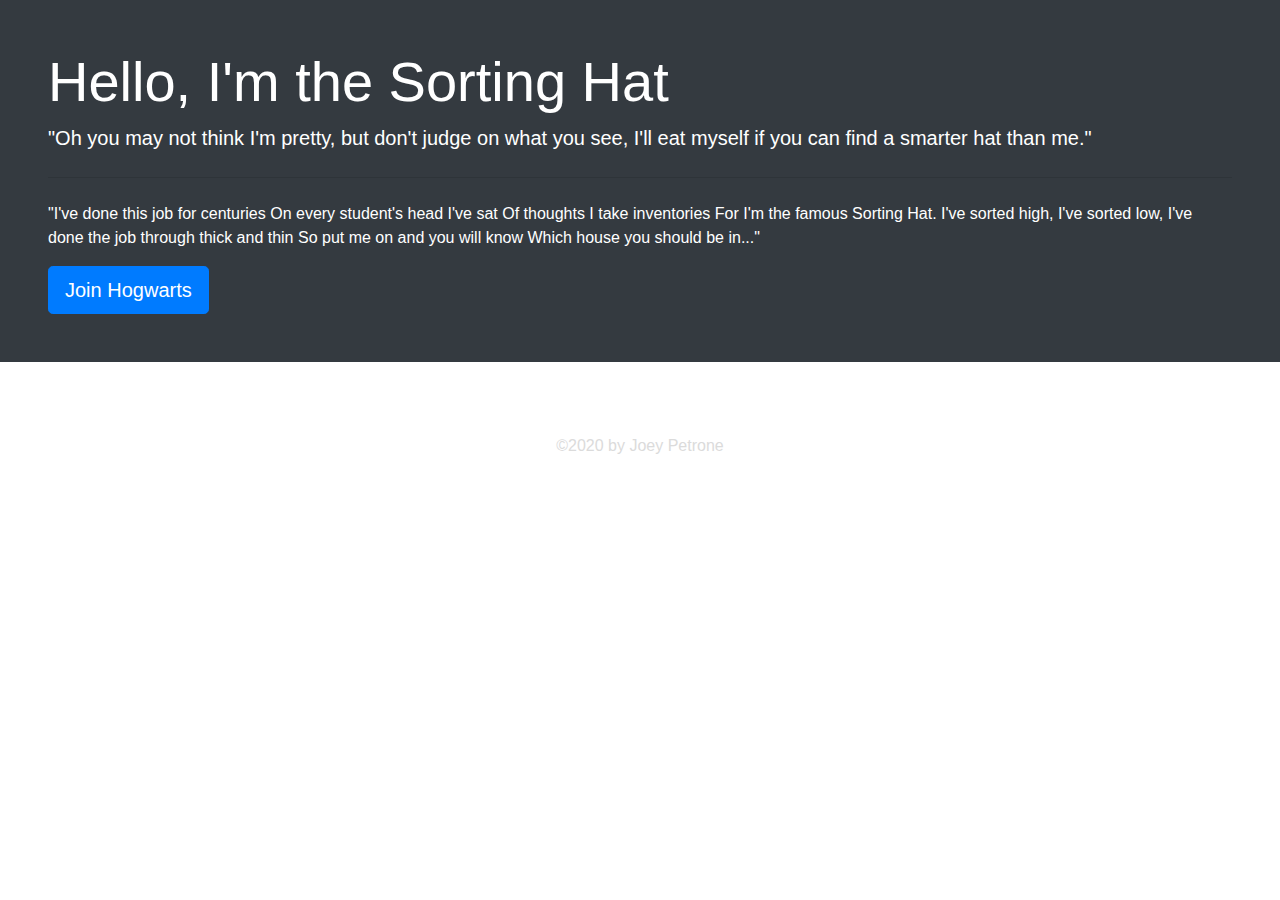
<file: index.html>
<!DOCTYPE html>
<html lang="en">
<head>
    <meta charset="UTF-8">
    <meta name="viewport" content="width=device-width, initial-scale=1.0">
    <meta http-equiv="X-UA-Compatible" content="ie=edge">
    <link rel="stylesheet" href="./main.css">
    <link rel="stylesheet" href="https://stackpath.bootstrapcdn.com/bootstrap/4.4.1/css/bootstrap.min.css" integrity="sha384-Vkoo8x4CGsO3+Hhxv8T/Q5PaXtkKtu6ug5TOeNV6gBiFeWPGFN9MuhOf23Q9Ifjh" crossorigin="anonymous">
    <title>Hogwarts Sorting Hat</title>
</head>
<body>
    <div class="jumbotron jumbotron-fluid bg-dark text-white p-5" id="jumbotron">
        <h1 class="display-4">Hello, I'm the Sorting Hat</h1>
        <p class="lead">"Oh you may not think I'm pretty, but don't judge on what you see, I'll eat myself if you can find a smarter hat than me."</p>
        <hr class="my-4">
        <blockquote>"I've done this job for centuries
            On every student's head I've sat
            Of thoughts I take inventories
            For I'm the famous Sorting Hat.
            
            I've sorted high, I've sorted low,
            I've done the job through thick and thin
            So put me on and you will know
            Which house you should be in..."</blockquote>
        <a id="join-btn" class="btn btn-primary btn-lg" role="button">Join Hogwarts</a>
    </div>
    <div id="student-form"></div>
    <div id="student-title"></div>
    <div id="student-cards"></div>
    <div id="expelled-title"></div>
    <div id="expelled-cards"></div>
    <footer>©2020 by Joey Petrone</footer>
    <script src="./main.js"></script>
</body>
</html>
</file>
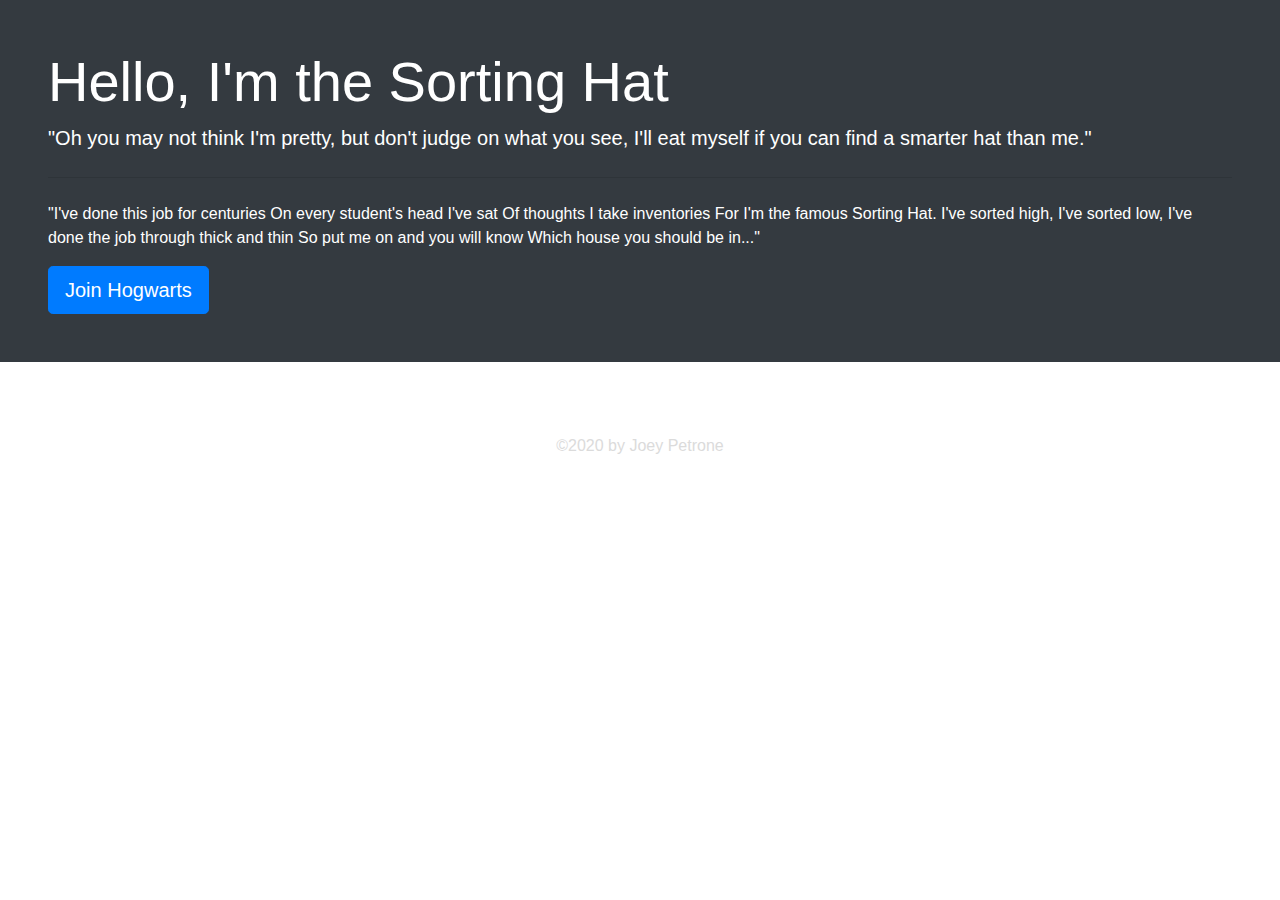
<file: public/index.html>
<!DOCTYPE html>
<html lang="en">
<head>
    <meta charset="UTF-8">
    <meta name="viewport" content="width=device-width, initial-scale=1.0">
    <meta http-equiv="X-UA-Compatible" content="ie=edge">
    <link rel="stylesheet" href="./main.css">
    <link rel="stylesheet" href="https://stackpath.bootstrapcdn.com/bootstrap/4.4.1/css/bootstrap.min.css" integrity="sha384-Vkoo8x4CGsO3+Hhxv8T/Q5PaXtkKtu6ug5TOeNV6gBiFeWPGFN9MuhOf23Q9Ifjh" crossorigin="anonymous">
    <title>Hogwarts Sorting Hat</title>
</head>
<body>
    <div class="jumbotron jumbotron-fluid bg-dark text-white p-5" id="jumbotron">
        <h1 class="display-4">Hello, I'm the Sorting Hat</h1>
        <p class="lead">"Oh you may not think I'm pretty, but don't judge on what you see, I'll eat myself if you can find a smarter hat than me."</p>
        <hr class="my-4">
        <blockquote>"I've done this job for centuries
            On every student's head I've sat
            Of thoughts I take inventories
            For I'm the famous Sorting Hat.
            
            I've sorted high, I've sorted low,
            I've done the job through thick and thin
            So put me on and you will know
            Which house you should be in..."</blockquote>
        <a id="join-btn" class="btn btn-primary btn-lg" role="button">Join Hogwarts</a>
    </div>
    <div id="student-form"></div>
    <div id="student-title"></div>
    <div id="student-cards"></div>
    <div id="expelled-title"></div>
    <div id="expelled-cards"></div>
    <footer>©2020 by Joey Petrone</footer>
    <script src="./js/main.js"></script>
</body>
</html>
</file>
<file: main.css>
#student-input {
    max-width: 410px;
}

#student-cards {
    width:auto;
    max-width: 1200px;
    margin: auto;
    display: flex;
    flex-wrap: wrap;
    justify-content: center;
}

#expelled-cards {
    width:auto;
    margin: 20px;
    display: flex;
    flex-wrap: wrap;
    justify-content: center;
}

.card {
    text-align: center;
    margin-left: 15px;
    margin-right: 15px;
    margin-top: 15px;
}

.card-body {
    width: 250px;
}

footer {
    color: rgb(219, 219, 219);
    text-align: center;
}
</file>
<file: public/main.css>
#student-input {
    max-width: 410px;
}

#student-cards {
    width:auto;
    max-width: 1200px;
    margin: auto;
    display: flex;
    flex-wrap: wrap;
    justify-content: center;
}

#expelled-cards {
    width:auto;
    margin: 20px;
    display: flex;
    flex-wrap: wrap;
    justify-content: center;
}

.card {
    text-align: center;
    margin-left: 15px;
    margin-right: 15px;
    margin-top: 15px;
}

.card-body {
    width: 250px;
}

footer {
    color: rgb(219, 219, 219);
    text-align: center;
}
</file>
